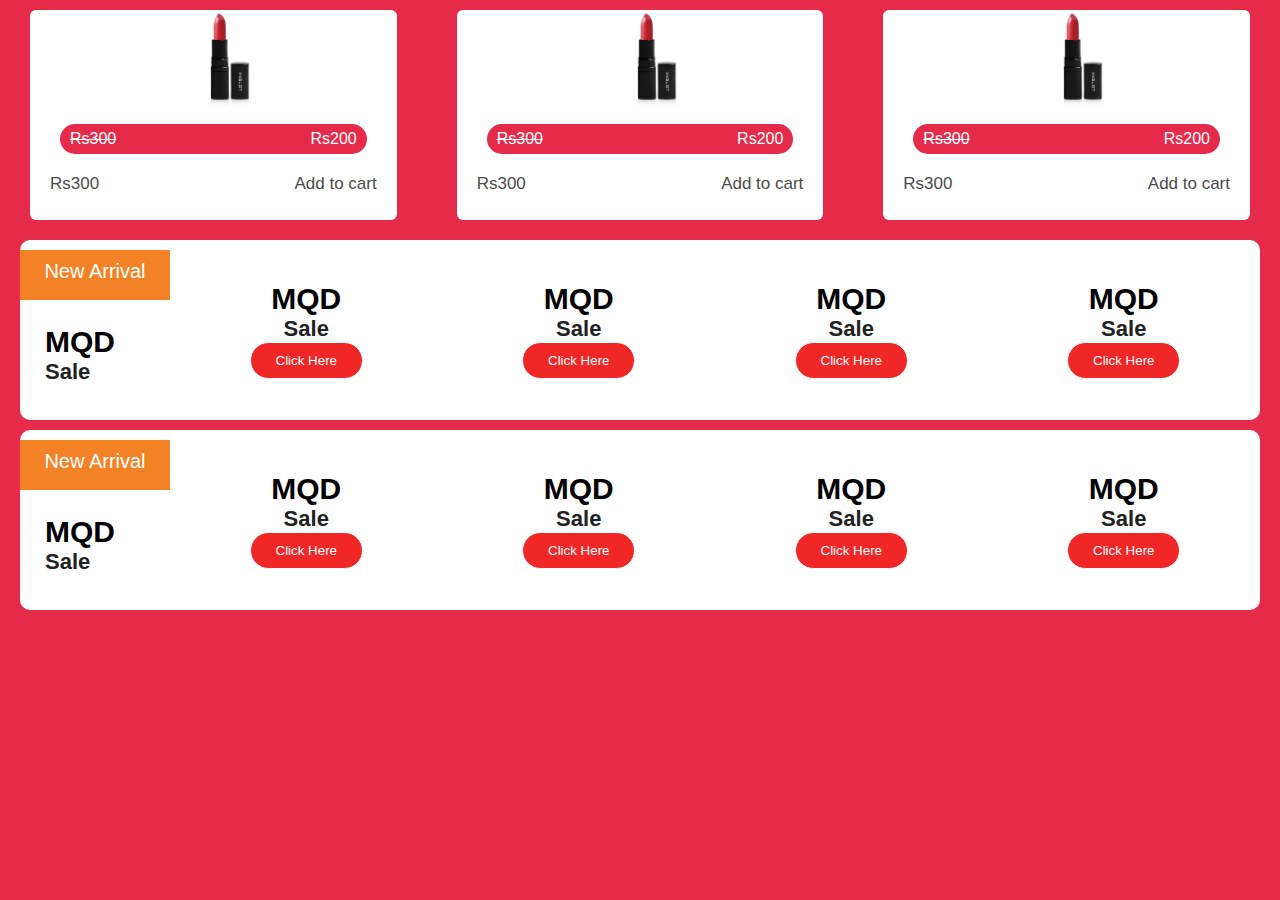
<file: Task 1/index.html>
<!DOCTYPE html>
<html lang="en">

<head>
    <meta charset="UTF-8">
    <meta http-equiv="X-UA-Compatible" content="IE=edge">
    <meta name="viewport" content="width=device-width, initial-scale=1.0">
    <title>Document</title>
    <link rel="stylesheet" href="style.css">
</head>

<body>
    <div class="main">
        <div class="container">
            <div class="product">
                <img src="Image\33188-3-lipstick-clipart.png" alt="">
                <div id="price">
                    <div id="actualPrice">Rs300</div>
                    <div>Rs200</div>
                </div>
                <div id="about">
                    <div>Rs300</div>
                    <div>Add to cart</div>
                </div>
            </div>
            <div class="product">
                <img src="Image\33188-3-lipstick-clipart.png" alt="">
                <div id="price">
                    <div id="actualPrice">Rs300</div>
                    <div>Rs200</div>
                </div>
                <div id="about">
                    <div>Rs300</div>
                    <div>Add to cart</div>
                </div>
            </div>
            <div class="product">
                <img src="Image\33188-3-lipstick-clipart.png" alt="">
                <div id="price">
                    <div id="actualPrice">Rs300</div>
                    <div>Rs200</div>
                </div>
                <div id="about">
                    <div>Rs300</div>
                    <div>Add to cart</div>
                </div>
            </div>
        </div>
        <div class="containerTwo">

            <div id="shop">
                <div id="title">New Arrival</div>
                <div class="item1">
                    <div id="heading">MQD</div>
                    <div id="name">Sale</div>
                </div>
            </div>
            <div class="box">
                <div class="item">
                    <div id="heading">MQD</div>
                    <div id="name">Sale</div>
                    <button>Click Here</button>
                </div>
                <div class="item">
                    <div id="heading">MQD</div>
                    <div id="name">Sale</div>
                    <button>Click Here</button>
                </div>
                <div class="item">
                    <div id="heading">MQD</div>
                    <div id="name">Sale</div>
                    <button>Click Here</button>
                </div>
                <div class="item">
                    <div id="heading">MQD</div>
                    <div id="name">Sale</div>
                    <button>Click Here</button>
                </div>

            </div>
        </div>
        <div class="containerTwo">
            <div id="shop">
                <div id="title">New Arrival</div>
                <div class="item1">
                    <div id="heading">MQD</div>
                    <div id="name">Sale</div>
                </div>
            </div>
            <div class="box">
                <div class="item">
                    <div id="heading">MQD</div>
                    <div id="name">Sale</div>
                    <button>Click Here</button>
                </div>
                <div class="item">
                    <div id="heading">MQD</div>
                    <div id="name">Sale</div>
                    <button>Click Here</button>
                </div>
                <div class="item">
                    <div id="heading">MQD</div>
                    <div id="name">Sale</div>
                    <button>Click Here</button>
                </div>
                <div class="item">
                    <div id="heading">MQD</div>
                    <div id="name">Sale</div>
                    <button>Click Here</button>
                </div>

            </div>
        </div>
    </div>
    </div>
</body>

</html>
</file>
<file: Task 1/style.css>
body {
    margin: 0px;
    padding: 0px;
    background: rgb(230, 43, 74);
    font-family: 'Lucida Sans', 'Lucida Sans Regular', 'Lucida Grande', 'Lucida Sans Unicode', Geneva, Verdana, sans-serif;
}

.container {
    min-height: 230px;
    display: flex;
    justify-content: center;
}

.product {
    margin: 10px 30px;
    background: white;
    width: 30%;
    height: 210px;
    border-radius: 6px;
}

.product img {
    margin-left: 150px;
    height: 100px;
}

#price {
    display: flex;
    justify-content: space-between;
    color: white;
    background: rgb(230, 43, 74);
    margin: 10px 30px;
    padding: 6px 10px;
    border-radius: 30px;
}

#actualPrice {
    text-decoration: line-through;
}

#about {
    display: flex;
    justify-content: space-between;
    margin: 20px;
}

#about div {
    font-family: 'Gill Sans', 'Gill Sans MT', Calibri, 'Trebuchet MS', sans-serif;
    color: rgb(75, 75, 75);
    font-size: 17px;
    margin-bottom: 20px;
}

.containerTwo {
    display: flex;
    border-radius: 10px;
    background: white;
    min-height: 180px;
    margin: 10px 20px;
}

#title {
    margin-top: 10px;
    background: rgb(243, 130, 38);
    width: 150px;
    height: 40px;
    text-align: center;
    color: white;
    padding-top: 10px;
    font-size: 20px;
}

.box {
    display: flex;
    width: 90vw;
    align-items: center;
    justify-content: space-around;
}

.item1 {
    margin: 25px;
}

.item {
    display: flex;
    align-items: center;
    flex-direction: column;

}

.item1 {
    text-align: justify;
}

#heading {
    color: rgb(0, 0, 0);
    font-weight: bold;
    font-size: 30px;
}

#name {
    font-size: 22px;
    font-weight: bold;
    color: rgb(34, 34, 34);
}

button {
    padding: 10px 25px;
    border-radius: 20px;
    border: 1px solid;
    background-color: rgb(241, 38, 38);
    color: white;
}

.containerThree {
    display: flex;
    border-radius: 5px;
    margin: 10px 20px;
    background: white;
    min-height: 180px;
}

@media screen and (max-width: 950px) {
    .container {
        display: block;
    }

    .product {
        width: calc(100% - 60px);
    }

    .containerTwo {
        flex-direction: column;
        align-items: center;

    }

    .box {
        flex-direction: column;
        align-items: center;
        margin-bottom: 30px;
    }

}
</file>
